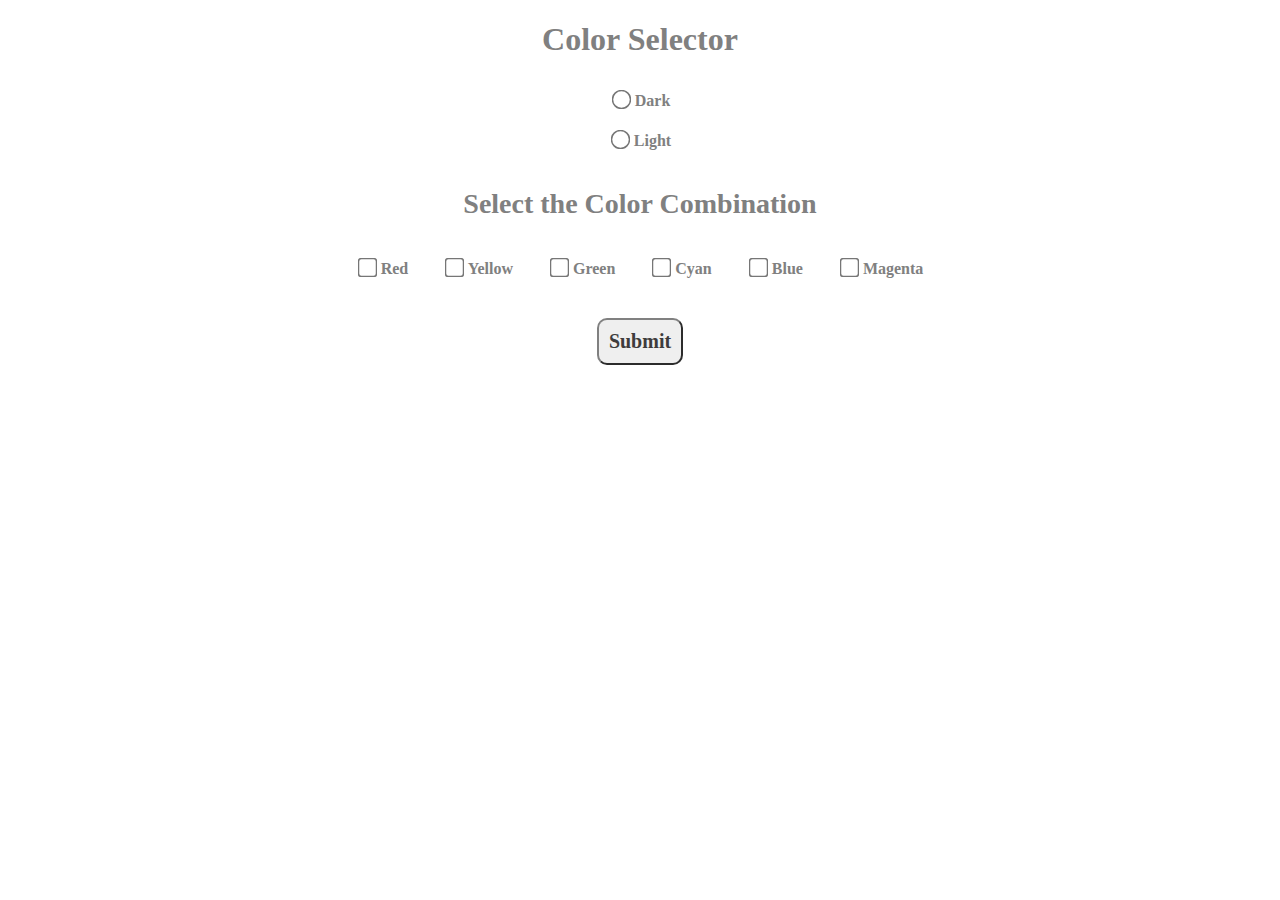
<file: Color Selector Program/index.html>
<!DOCTYPE html>
<html lang="en">
<head>
  <meta charset="UTF-8">
  <meta name="viewport" content="width=device-width, initial-scale=1.0">
  <title>Document</title>
  <link rel="stylesheet" href="style.css">
</head>
<body>
  <h1>Color Selector</h1>

  <!-- 
    0 or 360: Red
    60: Yellow
    120: Green
    180: Cyan
    240: Blue
    300: Magenta
  -->

  <div class="themeDiv">
    <input type="radio" name="theme" id="darkRadio">
    <label for="darkRadio">Dark</label>
  </div>

  <div class="themeDiv">
    <input type="radio" name="theme" id="lightRadio">
    <label for="lightRadio">Light</label>
  </div>

  <div>
    <h3>Select the Color Combination</h3>
  </div>

  <div class="colorContainer">
    <div class="colorChoice">
      <input type="checkbox" id="redColor"> 
      <label for="redColor">Red</label>
    </div>

    <div class="colorChoice">
      <input type="checkbox" id="yellowColor"> 
      <label for="yellowColor">Yellow</label>
    </div>

    <div class="colorChoice">
      <input type="checkbox" id="greenColor"> 
      <label for="greenColor">Green</label>
    </div>

    <div class="colorChoice">
      <input type="checkbox" id="cyanColor"> 
      <label for="cyanColor">Cyan</label>
    </div>

    <div class="colorChoice">
      <input type="checkbox" id="blueColor"> 
      <label for="blueColor">Blue</label>
    </div>

    <div class="colorChoice">
      <input type="checkbox" id="magentaColor"> 
      <label for="magentaColor">Magenta</label>
    </div>
  </div>

  <div>
    <button id="submitBtn">Submit</button>
  </div>

  <p id="resultTag"></p>

  <script src="script.js"></script>
</body>
</html>
</file>
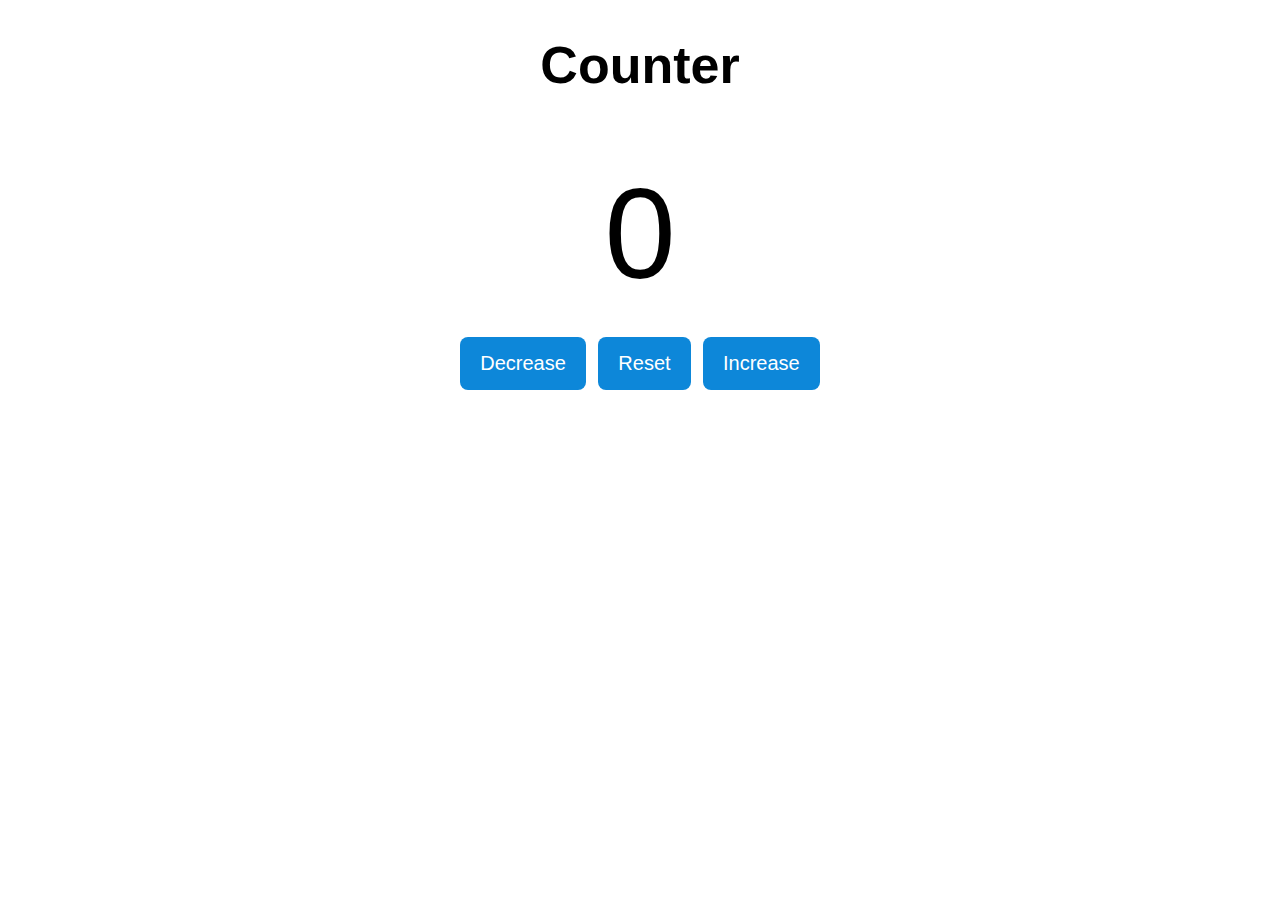
<file: Counter Program/index.html>
<!DOCTYPE html>
<html lang="en">
<head>
  <meta charset="UTF-8">
  <meta name="viewport" content="width=device-width, initial-scale=1.0">
  <title>Counter Project</title>
  <link rel="stylesheet" href="style.css">
</head>
<body>
  <h1>Counter</h3>
  <label id="countLabel">0</label>
  <div class="container">
    <button id="decreaseBtn">Decrease</button>
    <button id="resetBtn">Reset</button>
    <button id="increaseBtn">Increase</button>
  </div>
  <script src="script.js"></script>
</body>
</html>
</file>
<file: Color Selector Program/style.css>
*
{
  font-family: Verdana;
}

/*
  HSL : Hue Saturation Lightness
    0 or 360: Red
    60: Yellow
    120: Green
    180: Cyan
    240: Blue
    300: Magenta

  Saturation : The intensity or purity of the color.
 
    0%: A shade of gray.
    100%: Full color. 

  Lightness : The brightness of the color.

    0%: Black.
    50%: Normal.
    100%: White. 

*/
body
{
  
  text-align: center;
  color : grey ; 
}

.colorsContainer li 
{
  display : block; 

}


h3
{
  font-size: 1.75em;
}

.colorChoice
{
 
  margin-right : 8px; 
  margin-left : 8px; 
  padding : 10px; 
  font-weight: bolder;
  
}

.colorContainer
{
  display : flex ;
  justify-content: center;
}

button
{
  margin-top : 30px; 
  padding : 10px;
  font-size: 1.25em; 
  border-radius : 10px; 
  border-color: grey;
  color : rgb(62, 60, 60); 
  font-weight: bolder;
}

input[type="checkbox"], input[type="radio"] 
{
  transform: scale(1.5);
}

.themeDiv
{
  padding-top : 10px; 
  padding-bottom : 10px; 
  font-weight: bolder;
}
</file>
<file: Counter Program/style.css>
html
{
  font-family: Arial;
}

h1
{
  font-size: 3.25em;
  text-align: center;
}


#countLabel
{
  font-size: 8em;
  display : block; 
  margin: auto;
  text-align: center; 
  padding : 30px; 
}

.container
{
  text-align: center;
}

.container button
{
  padding : 15px ; 
  padding-left: 20px;
  padding-right: 20px;
  font-size: 1.25em;
  margin-left : 4px; 
  margin-right : 4px; 
  border-radius: 8px;
  cursor: pointer;
  border: none;
  color : white; 
  background-color: hsl(204, 89%, 45%); 
  transition: background-color 0.25s;
}

.container button:hover
{
  background-color: hsl(204, 96%, 29%); 
}
</file>
